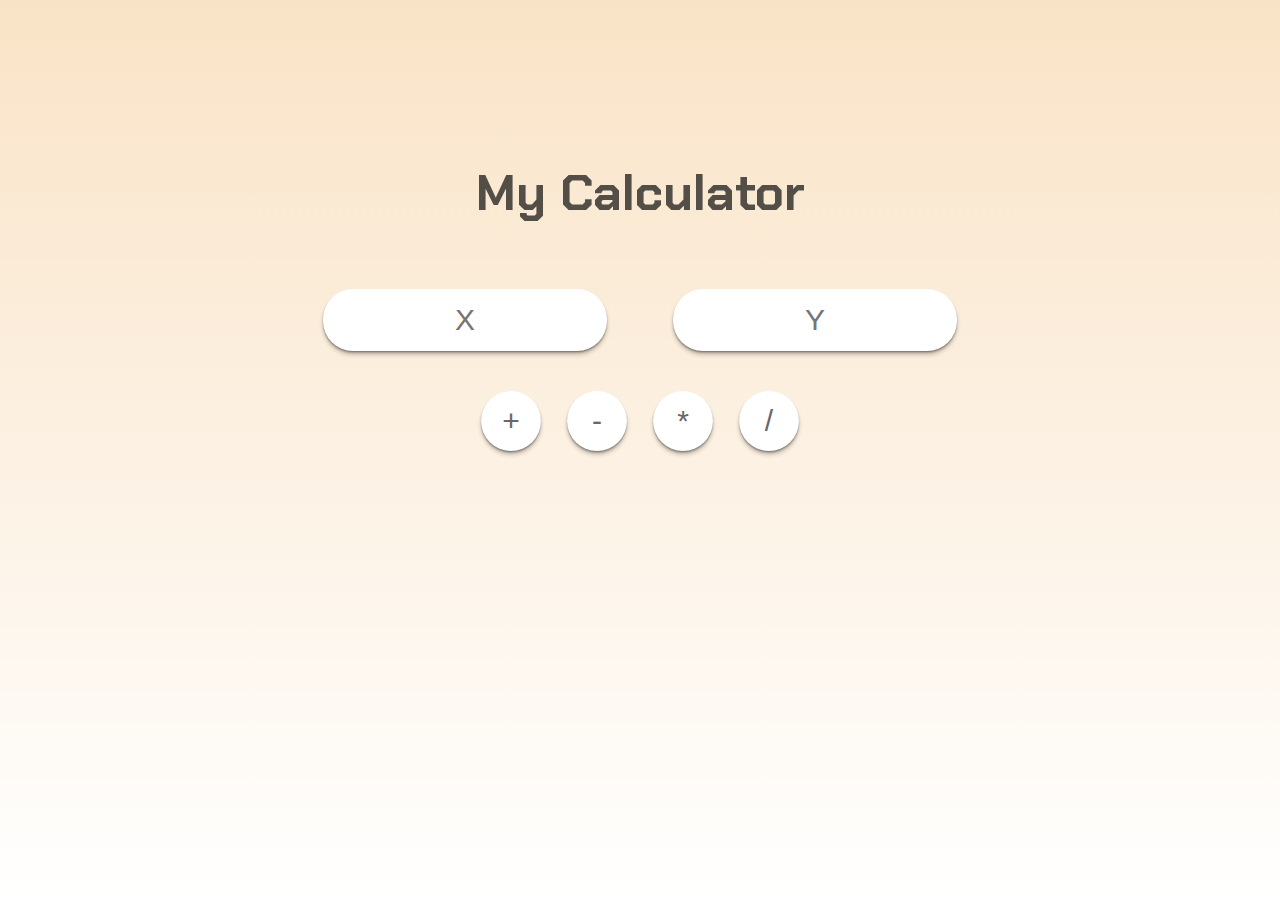
<file: Calculator/index.html>
<!DOCTYPE html>
<html lang="en">
<head>
  <meta charset="UTF-8">
  <meta http-equiv="X-UA-Compatible" content="IE=edge">
  <meta name="viewport" content="width=device-width, initial-scale=1.0">
  <title>Document</title>
  <link rel="stylesheet" href="./index.css">
</head>
<body>
    <h1>My Calculator</h1>
  <div>
  <input type="text" id="X" placeholder="X"/>
  <input type="text" id="Y"  placeholder="Y">
  </div>
  <button id="add-btn" onclick="showSomme()">+</button>
  <button id="sous-btn" onclick="showSous()">-</button>
  <button id="mult-btn" onclick="showMult()">*</button>
  <button id="div-btn" onclick="showDiv()">/</button>
  <h3></h3>
</body>
<script src="./page.js"></script>
</html>
</file>
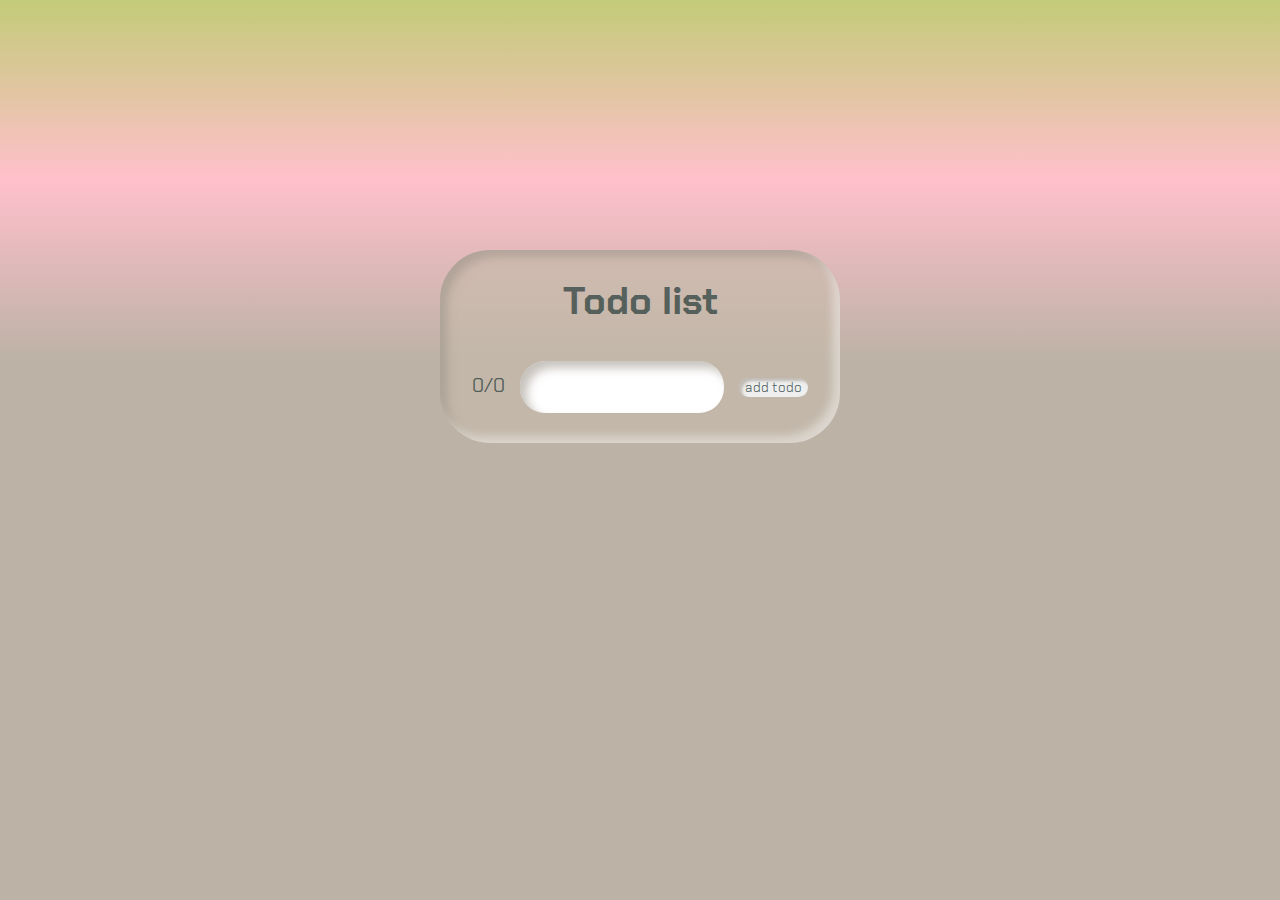
<file: ToDo list/index.html>
<!DOCTYPE html>
<html lang="en">
  <head>
    <meta charset="UTF-8" />
    <meta http-equiv="X-UA-Compatible" content="IE=edge" />
    <meta name="viewport" content="width=device-width, initial-scale=1.0" />
    <title>Document</title>
  </head>
  <link rel="stylesheet" href="style.css">
  <body>
    <div id="block">
      <h1>Todo list</h1>
    <span id="done">0</span><span>/</span><span id="todo-counter">0</span>
    <input id="text-box" type="text" />
    <button onclick="counter()">add todo</button>
    <ul>
      <div>
      </div>
    </ul>
    </div>
    <script src="./index.js"></script>
  </body>
</html>
</file>
<file: Calculator/index.css>
@import url('https://fonts.googleapis.com/css2?family=Chakra+Petch:wght@500&display=swap');
body{
  background-image: linear-gradient(rgb(249, 227, 198),white);
  background-attachment: fixed;
  text-align: center;
  margin-top: 160px;
  margin-bottom:200px;
  font-family: 'Chakra Petch', sans-serif;
  font-size: 25px;
  color:rgba(0, 0, 0, 0.667)

}
input{
  height:60px;
  width:280px;
  margin:30px;
  font-size: larger;
  text-align: center;
  border-radius: 30px;
  border:none;
  box-shadow: 0 1px 1px rgba(0, 0, 0, 0.20),
  0 2px 2px rgba(0, 0, 0, 0.20),
  0 4px 4px rgba(0, 0, 0, 0.20);
}
input:hover{
  width:350px;
  transition:0.5s;
}
button{
  height:60px;
  width:60px;
  margin:10px;
  border-radius: 30px;
  border:none;
  background-color: white;
  box-shadow: 0 1px 1px rgba(0, 0, 0, 0.20),
  0 2px 2px rgba(0, 0, 0, 0.20),
  0 4px 4px rgba(0, 0, 0, 0.20);
  font-size:larger;
  color: rgb(105, 103, 103);
}
button:hover{
  background-image: linear-gradient(white 50%,rgb(248, 222, 188));
  cursor:pointer;
  height:63px;
  width:63px;
  transition:0.6s;

}
</file>
<file: ToDo list/style.css>
@import url('https://fonts.googleapis.com/css2?family=Chakra+Petch:wght@500&display=swap');
body{
  font-size:larger;
  background-image:linear-gradient(#c3cb78,pink,rgb(188, 178, 166) 40%);
  background-attachment: fixed ;
  font-family: 'Chakra Petch', sans-serif;
}
#block{
  position:absolute;
  top:50%;
  left:50%;
  margin-top:-200px;
  margin-left:-200px;
  width: 400px;
  
  text-align: center;
  background:rgba(198, 187, 171, 0.626) ;
  border-radius: 50px;
  box-shadow:inset -7px -7px 10px rgba(255, 255, 255, 0.438), inset 7px 7px 10px rgba(154, 145, 134, 0.555) ;
}
#text-box{
  width:200px;
  height:50px;
  text-align: center;
  border-radius: 25px;
  border:none;
  margin:10px;
  box-shadow: inset 7px 7px 10px rgba(154, 145, 134, 0.555);
}
#text-box:hover{
  width:210px;
  background-image: linear-gradient(white,rgba(255, 192, 203, 0.621) );
  transition:0.4s;
  box-shadow: inset 7px 7px 10px rgba(255, 255, 255, 0.438) , inset -7px -7px 10px rgba(154, 145, 134, 0.555);
  
}

button{
  box-shadow: inset 3px 3px 3px rgba(154, 145, 134, 0.555) ;
  border-radius: 10px;
  border:none;
  font-family: 'Chakra Petch', sans-serif;
}
button:hover{
  box-shadow: inset 7px 7px 7px rgba(255, 255, 255, 0.438) , inset -7px -7px 10px rgba(154, 145, 134, 0.555);
  transition:0.4s;
  cursor:pointer;
  background-image: linear-gradient(white,rgba(255, 192, 203, 0.555));


}
h1,span,button{
  color:rgba(16, 43, 43, 0.644)
}
li{
  margin:3px;
  list-style:none;
}
</file>
